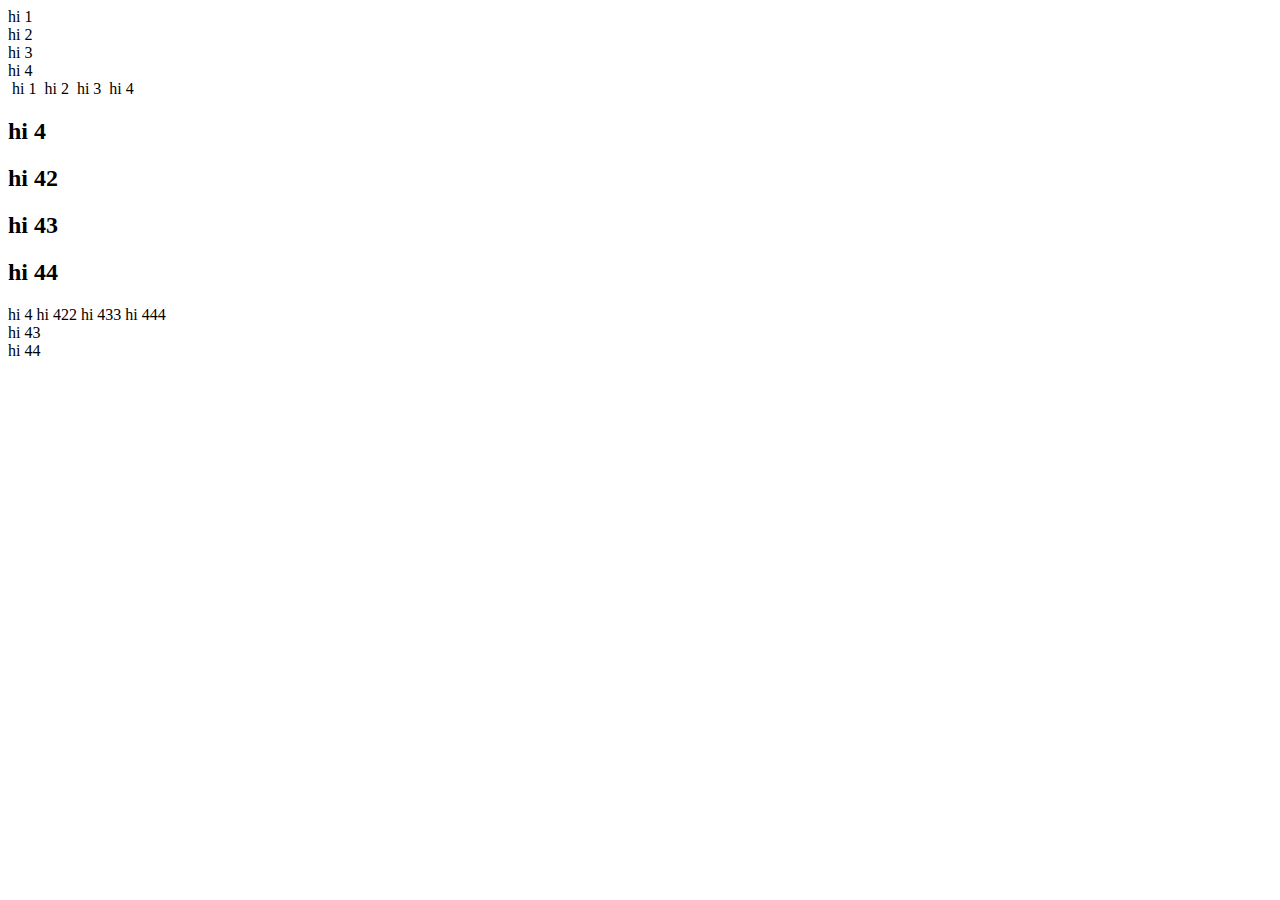
<file: l.html>
<!DOCTYPE html>
<html>
<head>
	<title></title>
</head>
<body>

<li> hi 1</li>
<li> hi 2</li>

<li> hi 3</li>

<li> hi 4</li>


<img> hi 1</li>
<img> hi 2</li>

<img> hi 3</li>

<img> hi 4</li>
<h2> hi 4</h2>
<h2> hi 42</h2>
<h2> hi 43</h2>
<h2> hi 44</h2>
<span> hi 4</span>
<span> hi 422</span>
<span> hi 433</span>
<span> hi 444</span>

<footer> hi 43</footer>
<footer> hi 44</footer>

</body>
</html>
</file>
